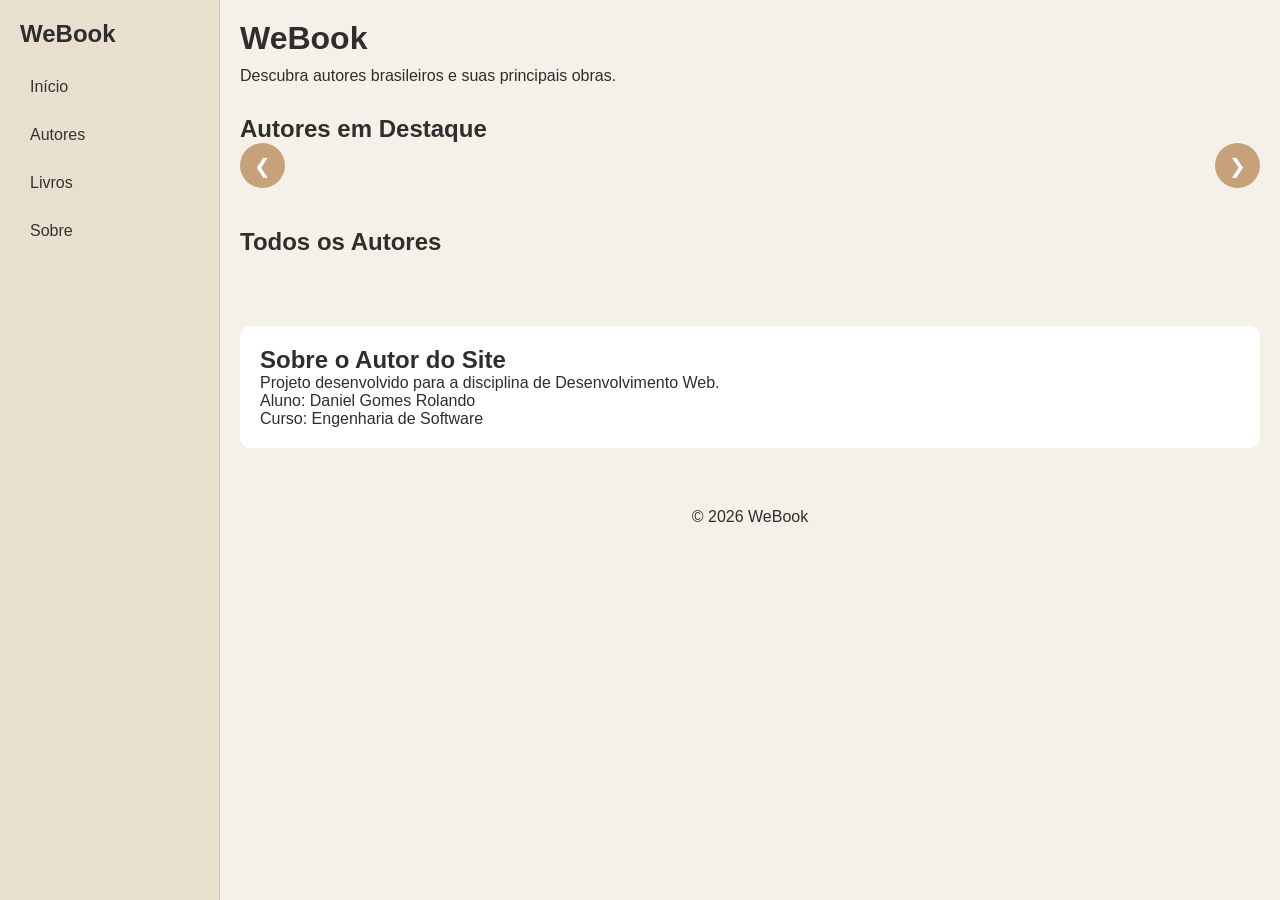
<file: public/index.html>
<!DOCTYPE html>
<html lang="pt-br">
<head>
    <meta charset="UTF-8">
    <meta name="viewport" content="width=device-width, initial-scale=1.0">
    <title>WeBook</title>

    <link rel="stylesheet" href="assets/css/styles.css">
</head>
<body>

<nav class="menu">
    <h1>WeBook</h1>

    <ul>
        <li><a href="#">Início</a></li>
        <li><a href="#">Autores</a></li>
        <li><a href="#">Livros</a></li>
        <li><a href="#">Sobre</a></li>
    </ul>
</nav>

<div class="principal">

    <header class="cabecalho">
        <h1>WeBook</h1>
        <p>Descubra autores brasileiros e suas principais obras.</p>
    </header>

    <section class="destaques">
        <h2>Autores em Destaque</h2>

        <div class="slider">
            <button id="anterior">&#10094;</button>

            <div id="slide-container"></div>

            <button id="proximo">&#10095;</button>
        </div>
    </section>

    <section>
        <h2>Todos os Autores</h2>

        <div class="lista-livros" id="lista-autores">
        </div>
    </section>

    <section class="aluno">
        <h2>Sobre o Autor do Site</h2>

        <p>
            Projeto desenvolvido para a disciplina de Desenvolvimento Web.
        </p>

        <p>
            Aluno: Daniel Gomes Rolando
        </p>

        <p>
            Curso: Engenharia de Software
        </p>
    </section>

    <footer class="rodape">
        <p>© 2026 WeBook</p>
    </footer>

</div>

<script src="assets/scripts/app.js"></script>

</body>
</html>
</file>
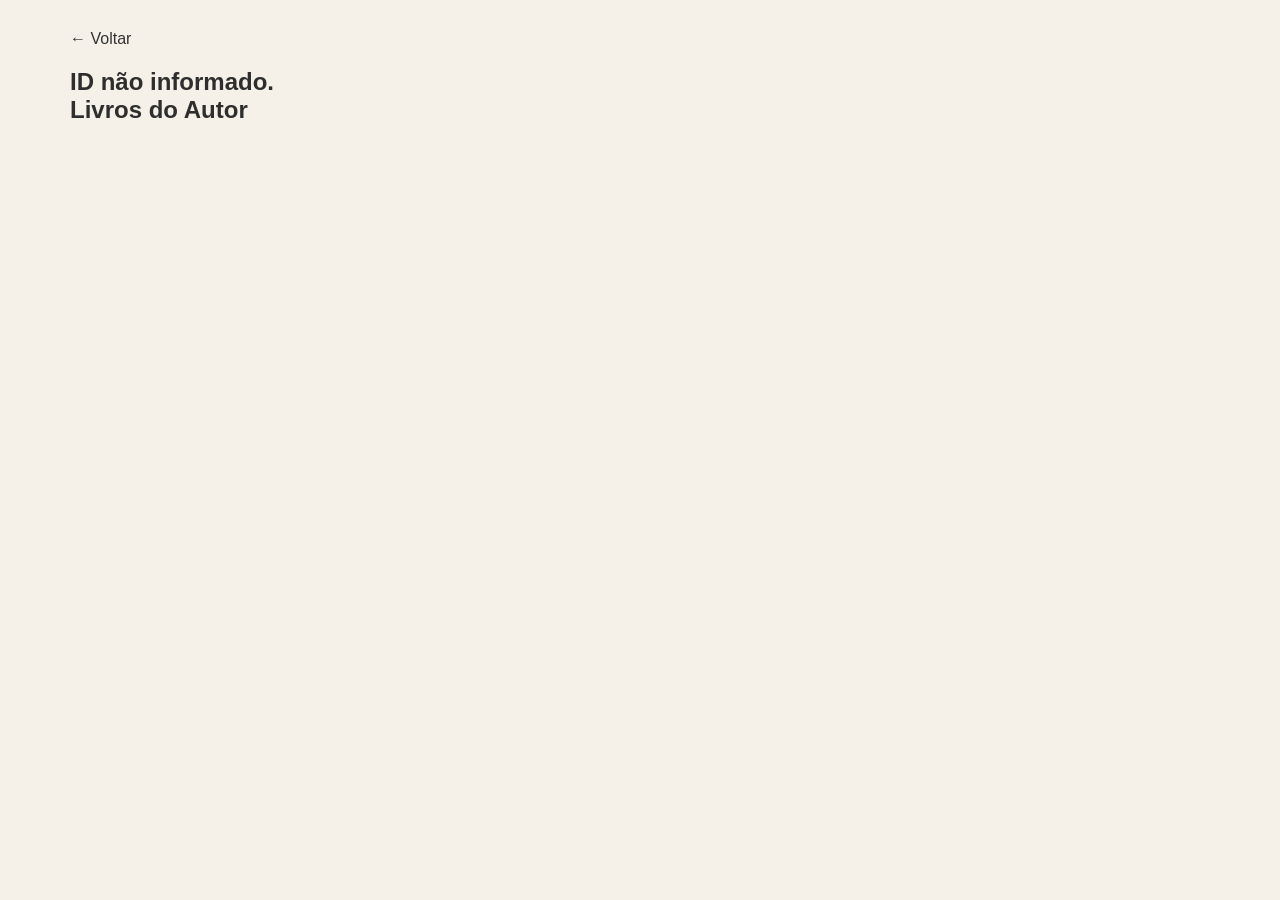
<file: public/detalhes.html>
<!DOCTYPE html>
<html lang="pt-br">
<head>
    <meta charset="UTF-8">
    <meta name="viewport" content="width=device-width, initial-scale=1.0">
    <title>Detalhes do Autor</title>

    <link rel="stylesheet" href="assets/css/styles.css">
</head>
<body>

<div class="detalhes-container">

    <a href="index.html" class="voltar">
        ← Voltar
    </a>

    <div id="detalhes"></div>

    <h2>Livros do Autor</h2>

    <div class="lista-livros" id="livros"></div>

</div>

<script src="assets/scripts/app.js"></script>

</body>
</html>
</file>
<file: public/assets/css/styles.css>
*{
    margin:0;
    padding:0;
    box-sizing:border-box;
}

body{
    font-family:Arial, Helvetica, sans-serif;
    background:#f5f1e8;
    color:#2e2e2e;
}

.menu{
    position:fixed;
    top:0;
    left:0;
    width:220px;
    height:100vh;
    background:#e8dfcf;
    padding:20px;
    border-right:1px solid #d3c8b5;
}

.menu h1{
    margin-bottom:20px;
}

.menu ul{
    list-style:none;
}

.menu li{
    margin-bottom:10px;
}

.menu a{
    text-decoration:none;
    color:#333;
    display:block;
    padding:10px;
    border-radius:8px;
}

.menu a:hover{
    background:#d6cbb5;
}

.principal{
    margin-left:220px;
    padding:20px;
}

.cabecalho{
    margin-bottom:30px;
}

.cabecalho h1{
    margin-bottom:10px;
}

.destaques{
    margin-bottom:40px;
}

.slider{
    display:flex;
    align-items:center;
    gap:15px;
}

.slider button{
    border:none;
    background:#c7a17a;
    color:white;
    width:45px;
    height:45px;
    border-radius:50%;
    cursor:pointer;
    font-size:20px;
}

#slide-container{
    flex:1;
}

.slide-card{
    background:white;
    border-radius:10px;
    overflow:hidden;
    box-shadow:0 2px 10px rgba(0,0,0,.1);
}

.slide-card img{
    width:100%;
    height:350px;
    object-fit:cover;
}

.slide-info{
    padding:20px;
}

.slide-info h2{
    margin-bottom:10px;
}

.slide-info a{
    display:inline-block;
    margin-top:10px;
    text-decoration:none;
    background:#c7a17a;
    color:white;
    padding:10px 15px;
    border-radius:8px;
}

.lista-livros{
    display:grid;
    grid-template-columns:repeat(auto-fit,minmax(220px,1fr));
    gap:20px;
    margin-top:20px;
}

.card-livro{
    background:white;
    border-radius:10px;
    overflow:hidden;
    box-shadow:0 2px 8px rgba(0,0,0,.1);
    transition:.3s;
}

.card-livro:hover{
    transform:translateY(-5px);
}

.card-livro img{
    width:100%;
    height:280px;
    object-fit:cover;
}

.card-livro h2,
.card-livro h3{
    padding:10px;
}

.card-livro p{
    padding:0 10px 10px;
}

.card-livro a{
    display:block;
    text-align:center;
    text-decoration:none;
    background:#c7a17a;
    color:white;
    padding:10px;
}

.aluno{
    margin-top:50px;
    background:white;
    padding:20px;
    border-radius:10px;
}

.rodape{
    margin-top:40px;
    text-align:center;
    padding:20px;
}

.detalhes-container{
    max-width:1200px;
    margin:auto;
    padding:30px;
}

.voltar{
    display:inline-block;
    margin-bottom:20px;
    text-decoration:none;
    color:#333;
}

.perfil-detalhe{
    display:flex;
    gap:30px;
    background:white;
    padding:20px;
    border-radius:10px;
    margin-bottom:40px;
}

.perfil-detalhe img{
    width:300px;
    border-radius:10px;
    object-fit:cover;
}

.perfil-detalhe h1{
    margin-bottom:15px;
}

.perfil-detalhe p{
    margin-bottom:10px;
}

@media(max-width:768px){

    .menu{
        position:relative;
        width:100%;
        height:auto;
    }

    .principal{
        margin-left:0;
    }

    .menu ul{
        display:flex;
        flex-wrap:wrap;
        gap:10px;
    }

    .perfil-detalhe{
        flex-direction:column;
    }

    .perfil-detalhe img{
        width:100%;
    }

    .slide-card img{
        height:250px;
    }
}
</file>
